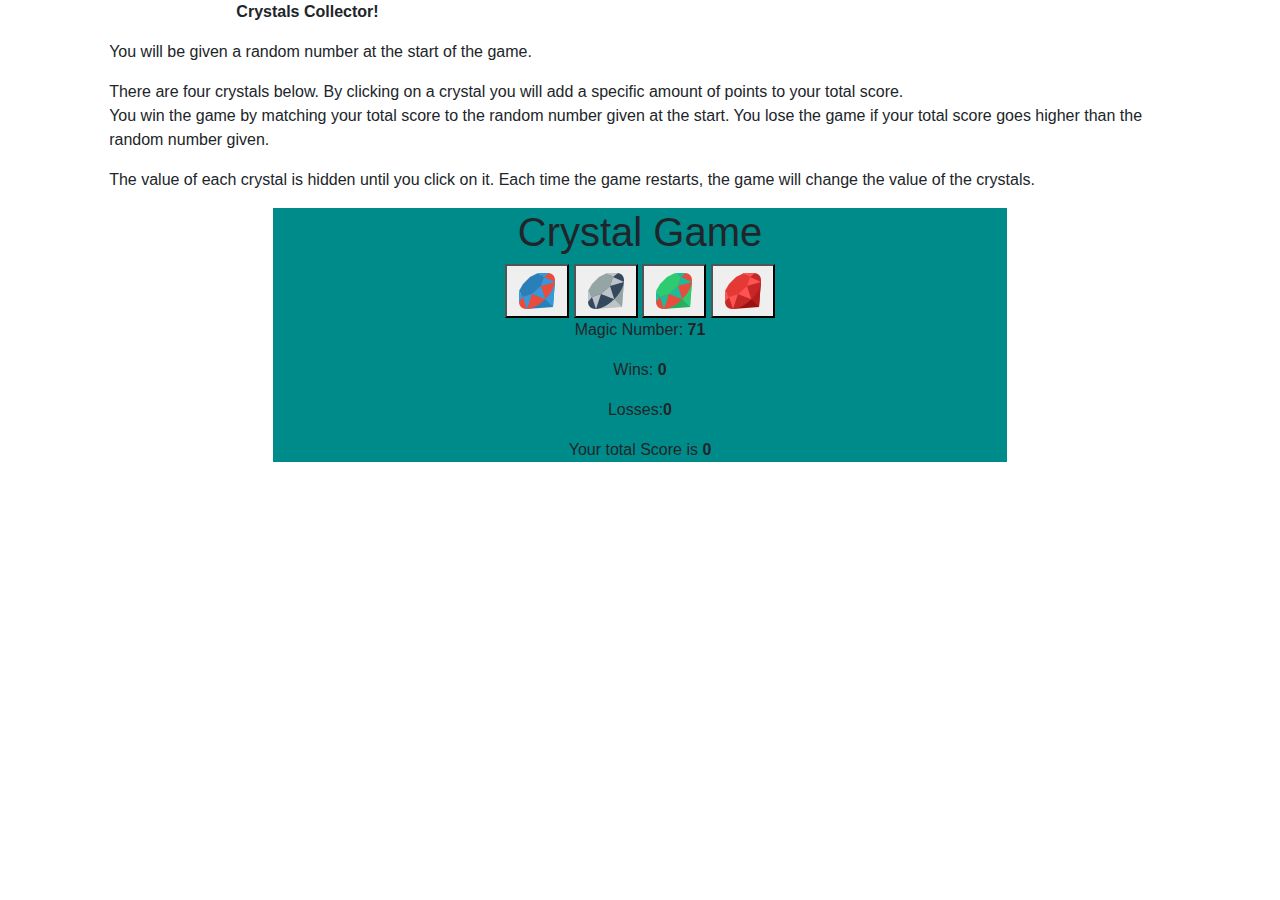
<file: Assignment_four/index.html>
<!DOCTYPE html>
<html lang="en-us">
<head>
    <meta charset="utf-8">
    <title>Crystal Game</title>
    <link rel="stylesheet" href="https://maxcdn.bootstrapcdn.com/bootstrap/4.0.0/css/bootstrap.min.css">
    <link rel = "stylesheet" type="text/css" media="screen" href="style.css" />
    <script src="https://cdnjs.cloudflare.com/ajax/libs/jquery/3.2.1/jquery.min.js"></script>

</head>
<body>
        <div class="container header">
                <div class="row">
                  <div class="col-lg-5 crystals">
                    <p class="name">Crystals Collector!</p>
                  </div>
                  </div>
            </div>
            
            
            <div class="row">
                  
                  <div class="col-lg-1 ">
                    
                  </div>
                  <div class="col-lg-10 paragraphs">
                    <p><!-- start slipsum code -->
            
            You will be given a random number at the start of the game.
            </p>
            There are four crystals below. By clicking on a crystal you will add a specific amount of points to your total score.
            <p>
            You win the game by matching your total score to the random number given at the start. You lose the game if your total score goes higher than the random number given.
            </p> 
            <p>
            The value of each crystal is hidden until you click on it. Each time the game restarts, the game will change the value of the crystals.
            </p>
        </div>
                  
      <div class="col-lg-7 container">     
    <div class="game">
        <h1> Crystal Game </h1>

        <button id="1" class="crystal">
            <img src="images/blue crystal.png" alt="1" />
        </button>
        <button id="2" class="crystal">
            <img src="images/gray crystal.png" alt="2" />
        </button>
        <button id="3" class="crystal">
            <img src="images/green crystal.png" alt="3" />
        </button>
        <button id="4" class="crystal">
            <img src="images/red crystal.png" alt="4" />
        </button>

        <p>Magic Number: <strong id="magicNumberIndicator"></strong></p>
        <p>Wins: <strong id="winsIndicator">0</strong></p>
        <p>Losses:<strong id="lossesIndicator">0</strong></p>
        <p>Your total Score is <strong id="totalScoreIndicator">0</strong></p>
    </div>
</div> 

    <script type="text/javascript">
        var wins = 0;
        var losses = 0;
        var totalScore = 0;

        var magicNumberIndicator = document.getElementById('magicNumberIndicator')
        var winsIndicator = document.getElementById('winsIndicator');
        var lossesIndicator = document.getElementById('lossesIndicator');
        var totalScoreIndicator = document.getElementById('totalScoreIndicator');

        var button1 = document.getElementById('1');
        var button2 = document.getElementById('2');
        var button3 = document.getElementById('3');
        var button4 = document.getElementById('4');

        var magicNum;
        var button1Value;
        var button2Value;
        var button3Value;
        var button4Value;

        setupGame();

        button1.addEventListener('click', function() {
            totalScore += button1Value;
            checkScoreVsMagicNum()
            console.log(totalScore);
        })
        button2.addEventListener('click', function() {
            totalScore += button2Value;
            checkScoreVsMagicNum()
            console.log(totalScore);
        })
        button3.addEventListener('click', function() {
            totalScore += button3Value;
            checkScoreVsMagicNum()
            console.log(totalScore);
        })
        button4.addEventListener('click', function() {
            totalScore += button4Value;
            checkScoreVsMagicNum()
            console.log(totalScore);
        })
        
        // Helper functions

        function setupGame() {
            magicNum = getRandomInRange(19, 120);
            magicNumberIndicator.innerText = magicNum;

            button1Value = getRandomInRange(1, 12);
            button2Value = getRandomInRange(1, 12);
            button3Value = getRandomInRange(1, 12);
            button4Value = getRandomInRange(1, 12);
        }

        function getRandomInRange(min, max) {
            return Math.floor(Math.random() * (max - min) + min);
        }

        function checkScoreVsMagicNum() {
            if (totalScore === magicNum) {
                wins++;
                winsIndicator.innerText = wins;
                resetGame();
            } else if (totalScore > magicNum) {
                console.log('LOSS CONDITION')
                losses++;
                lossesIndicator.innerText = losses;
                resetGame();
            } else {
                totalScoreIndicator.innerText = totalScore;
            }
        }

        function resetGame() {
            console.log('RESET GAME');
            totalScore = 0; // set user's score back to 0 for next game
            totalScoreIndicator.innerText = totalScore;
            setupGame();
        }
    </script>
   
</body>


</html>
</file>
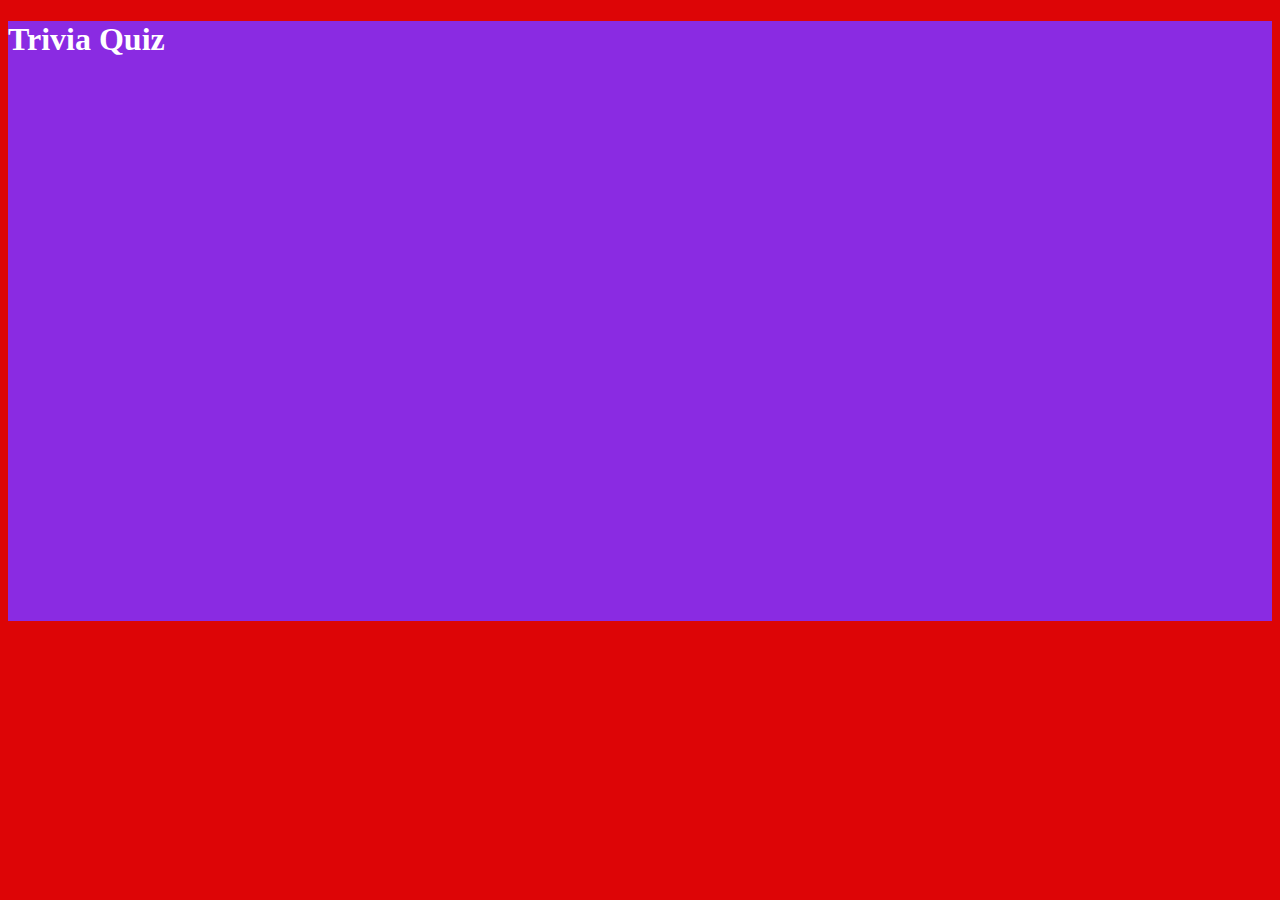
<file: TriviaGame/index.html>
<!DOCTYPE html>
<html lang="en">
<head>
    <meta charset="UTF-8">
    <meta name="viewport" content="width=device-width, initial-scale=1.0">
    <meta http-equiv="X-UA-Compatible" content="ie=edge">
    <link rel="stylesheet" href="https://stackpath.bootstrapcdn.com/bootstrap/4.1.3/css/bootstrap.min.css" integrity="sha384-MCw98/SFnGE8fJT3GXwEOngsV7Zt27NXFoaoApmYm81iuXoPkFOJwJ8ERdknLPMO" crossorigin="anonymous">
    <link rel="stylesheet" href="assets/css/style.css">
    <title>Document</title>
</head>
<body>
    <div class="jumbotron">
        <div class="container">
            <div class="row">
                <h1 class="text-center"> Trivia Quiz</h1>
                <div class="mainArea col-xs-12 col-sm-10 col-sm-offset-1 col-md-8 col-md-offset-2">
                </div>
            </div>
        </div>
    </div>
    <div class="container">

    </div>
    <script src="assets/javascript/app.js"></script>
</body>
</html>
</file>
<file: Assignment_four/style.css>
.name{
    font-weight: bold;
    text-align: center;
        
}

.game{
    text-align: center;
    background-color: darkcyan;
}
</file>
<file: TriviaGame/assets/css/style.css>
.jumbotron{
    box-sizing: border-box;
    height: 600px;
    background-color: blueviolet;
}

.main-button-container{
    margin-top: 175px;
    max-width: 610px;
    margin-left: auto;
    margin-right: auto;
}

.timer-p{
    margin-top: 40px;
}

.answer:hover{
    background: pink;
}

.answer {
    padding-top: 7px;
    height: 45px;
    color: black;
    padding-left: 14px;
    background-color: white;
    border-radius: 4px;
  }
  
  .img-wrong {
    margin-top: 40px;
  }
  
  .first-answer {
    margin-top: 40px;
  }
  
  .reset-button {
    margin-top: 40px;
  }
  
  .summary-correct {
    margin-top: 40px;
  }
  
  body {
    background-color: #DD0506;
    color: white;
  }
</file>
